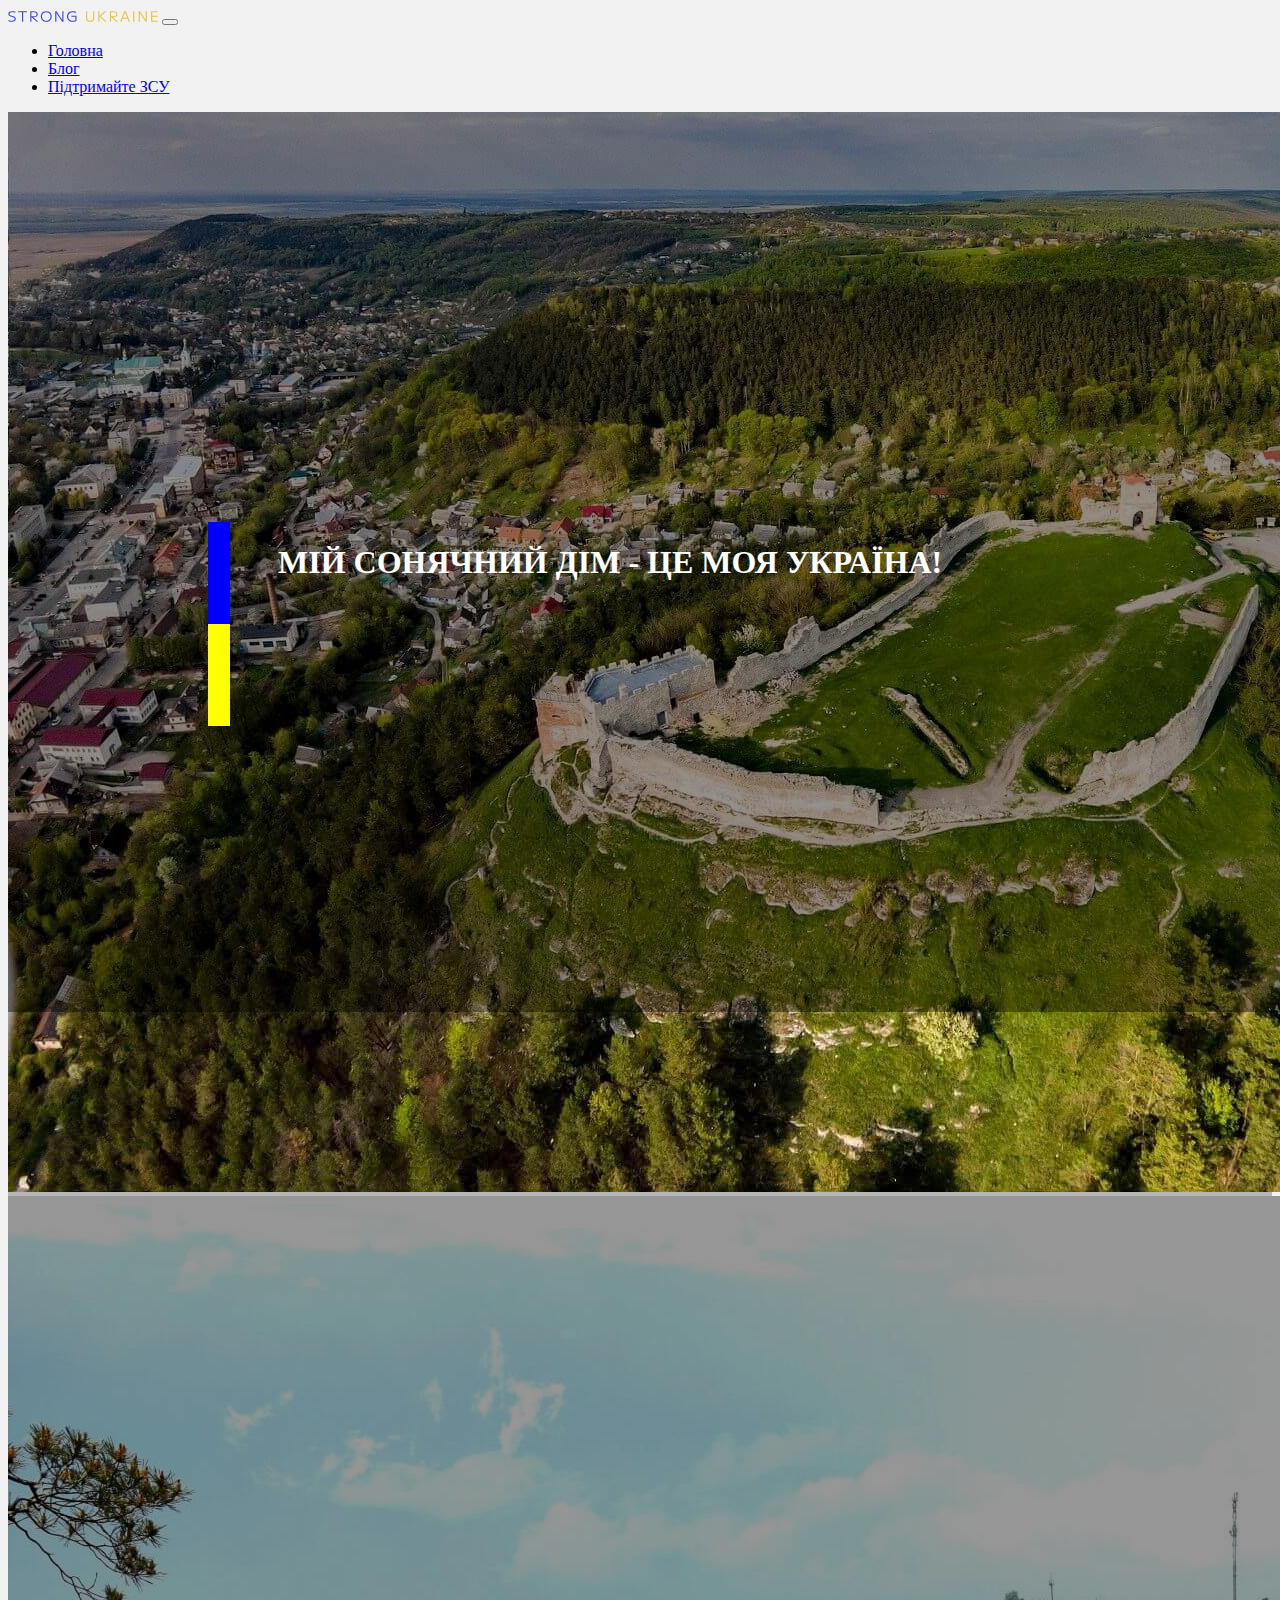
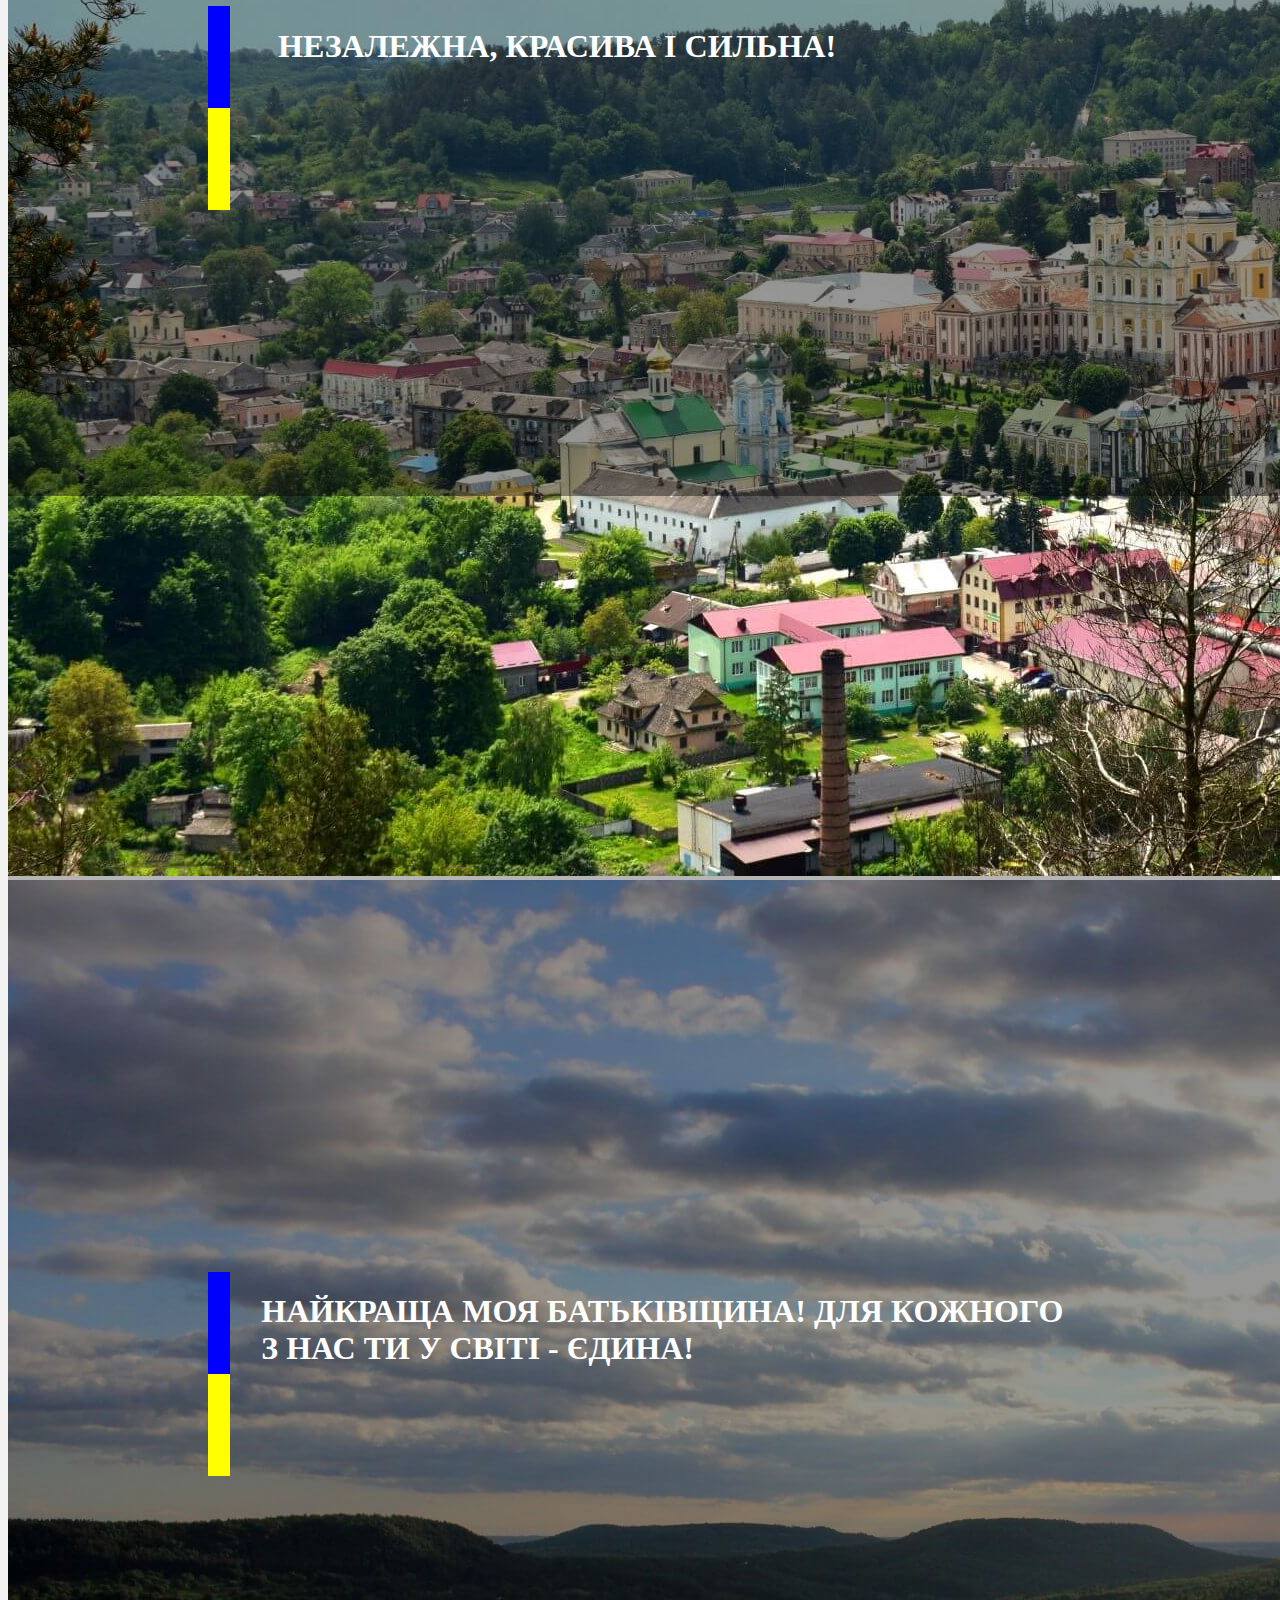
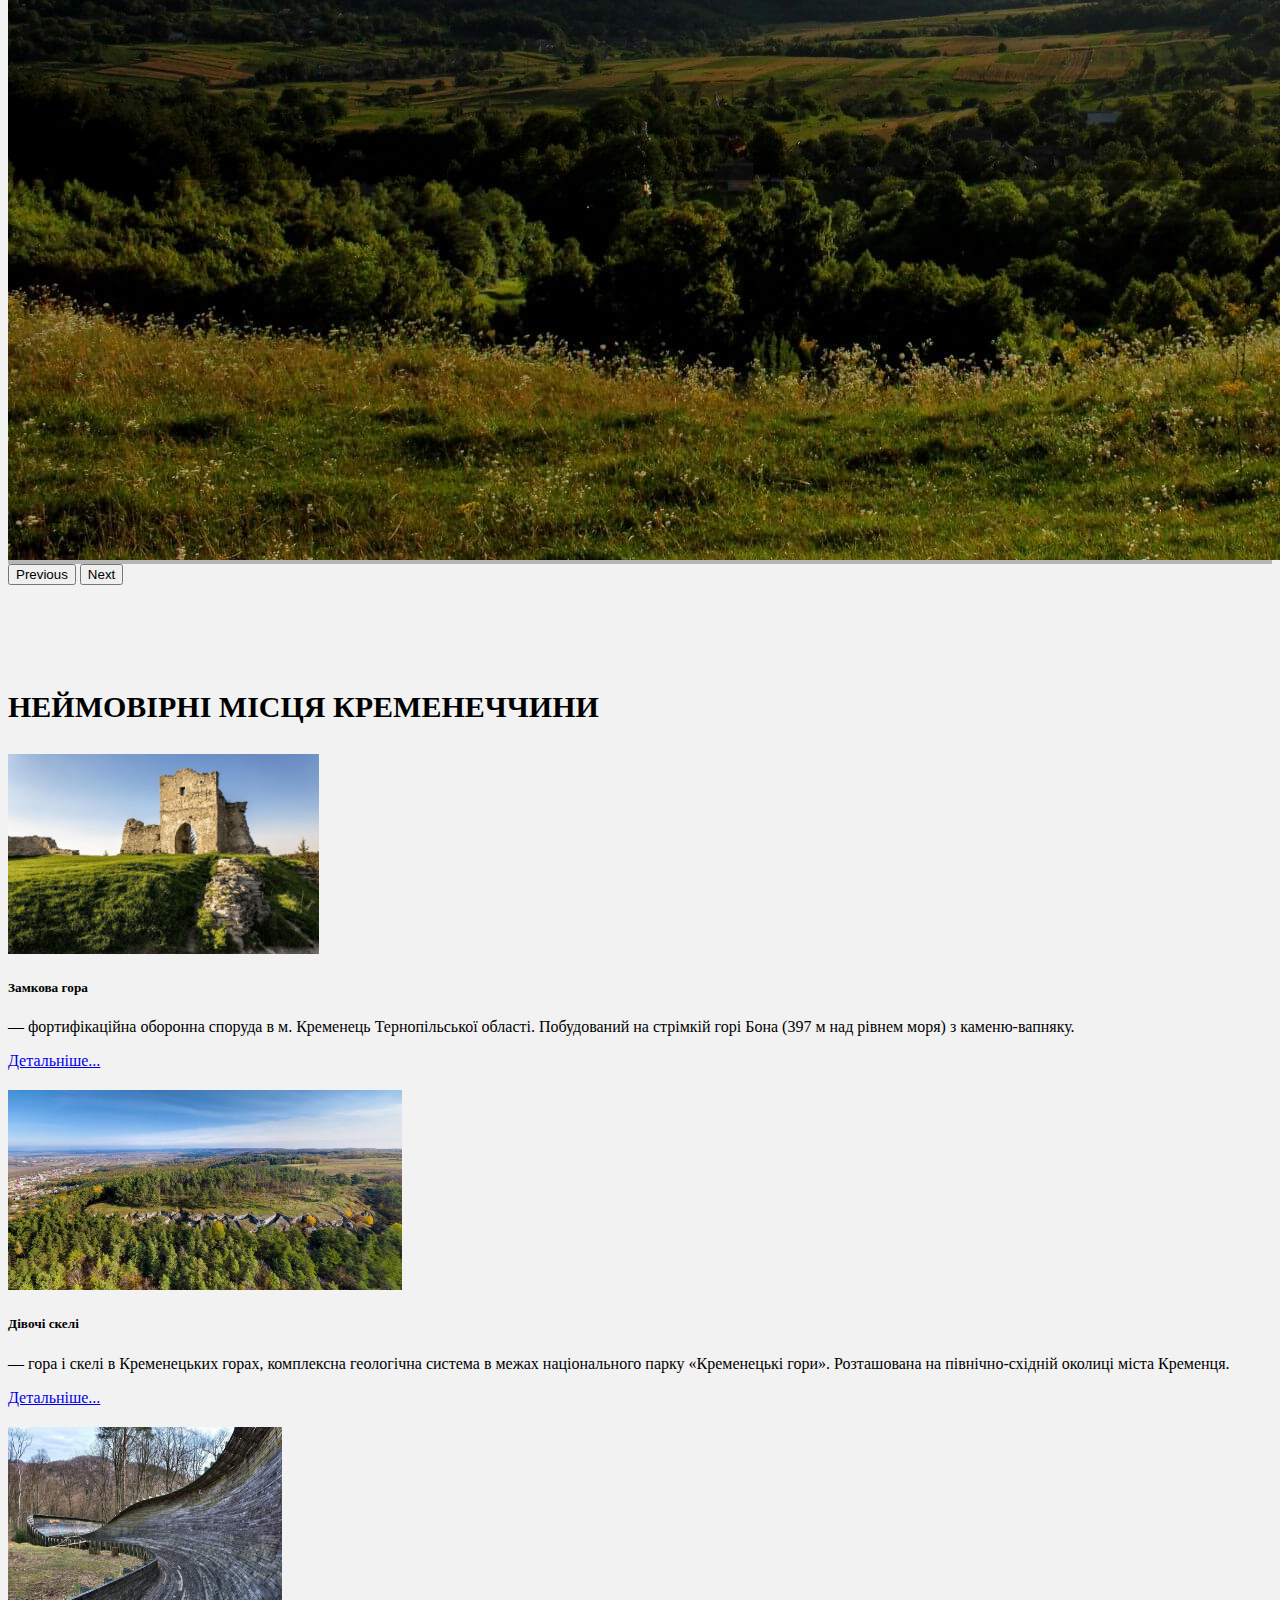
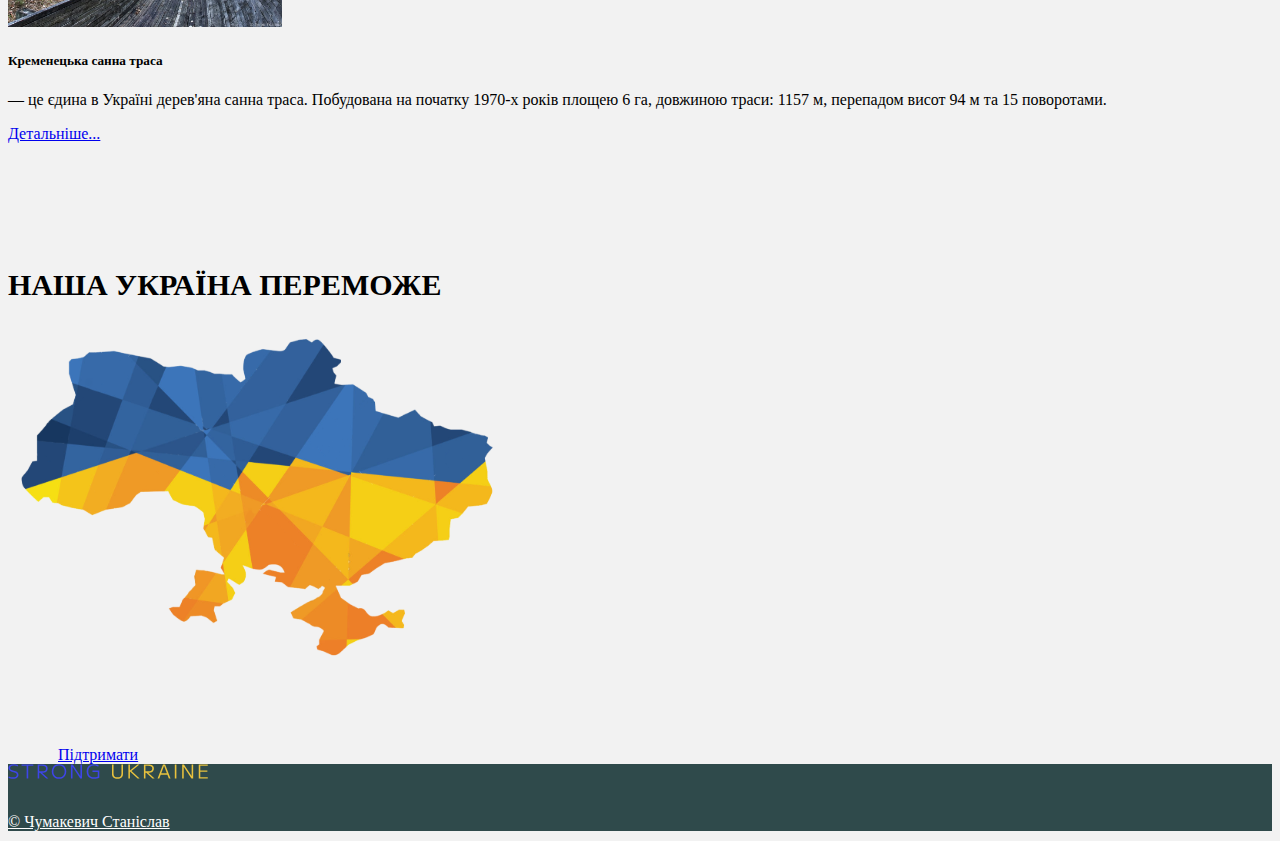
<file: index.html>
<!doctype html>
<html lang="uk">
<head>
  <meta charset="UTF-8">
  <meta name="viewport"
        content="width=device-width, user-scalable=no, initial-scale=1.0, maximum-scale=1.0, minimum-scale=1.0">
  <meta http-equiv="X-UA-Compatible" content="ie=edge">
  <meta name="description" content="МІЙ СОНЯЧНИЙ ДІМ - ЦЕ МОЯ УКРАЇНА! НЕЗАЛЕЖНА, КРАСИВА І СИЛЬНА!НАЙКРАЩА МОЯ БАТЬКІВЩИНА! ДЛЯ КОЖНОГО З НАС ТИ У СВІТІ - ЄДИНА!">
  <meta name="keywords" content="Україна">
  <link href="https://cdn.jsdelivr.net/npm/bootstrap@5.0.2/dist/css/bootstrap.min.css" rel="stylesheet" integrity="sha384-EVSTQN3/azprG1Anm3QDgpJLIm9Nao0Yz1ztcQTwFspd3yD65VohhpuuCOmLASjC" crossorigin="anonymous">
  <link rel="stylesheet" href="style.css">
  <link rel="stylesheet" href="https://cdnjs.cloudflare.com/ajax/libs/animate.css/4.1.1/animate.min.css"/>
  <title>Кременець</title>
</head>
<body>
<nav class="navbar navbar-expand-lg navbar-light bg-light">
  <div class="container-fluid">
    <a class="navbar-brand" href="index.html"><img src="img/strong.svg"></a>
    <button class="navbar-toggler" type="button" data-bs-toggle="collapse" data-bs-target="#navbarNav" aria-controls="navbarNav" aria-expanded="false" aria-label="Toggle navigation">
      <span class="navbar-toggler-icon"></span>
    </button>
    <div class="collapse navbar-collapse nav-align" id="navbarNav">
      <ul class="navbar-nav">
        <li class="nav-item">
          <a class="nav-link active" aria-current="page" href="index.html">Головна</a>
        </li>
        <li class="nav-item">
          <a class="nav-link" href="#blog">Блог</a>
        </li>
        <li class="nav-item">
          <a class="nav-link" href="#zsu">Підтримайте ЗСУ</a>
        </li>
      </ul>
    </div>
  </div>
</nav>
<header id="carouselExampleControls" class="carousel slide padding-section" data-bs-ride="carousel" data-interval="false">
  <div class="carousel-inner">
    <div class="carousel-item active">
      <div class="carousel-text">
        <div class="text-align-container">
        <div class="flag">
          <div class="flag-top-color"></div>
          <div class="flag-bottom-color"></div>
        </div>
        <div>
          <h1 class="main-text">МІЙ СОНЯЧНИЙ ДІМ - ЦЕ МОЯ УКРАЇНА!</h1>
        </div>
        </div>
      </div>
      <img src="img/kremenets_1.jpeg" class="d-block w-100" alt="кременець">
    </div>
    <div class="carousel-item">
      <div class="carousel-text">
        <div class="text-align-container">
          <div class="flag">
            <div class="flag-top-color"></div>
            <div class="flag-bottom-color"></div>
          </div>
          <div>
            <h1 class="main-text">НЕЗАЛЕЖНА, КРАСИВА І СИЛЬНА!</h1>
          </div>
        </div>
      </div>
      <img src="img/kremenets_2.jpeg" class="d-block w-100" alt="кременець">
    </div>
    <div class="carousel-item">
      <div class="carousel-text">
        <div class="text-align-container">
          <div class="flag">
            <div class="flag-top-color"></div>
            <div class="flag-bottom-color"></div>
          </div>
          <div>
            <h1 class="main-text">НАЙКРАЩА МОЯ БАТЬКІВЩИНА! ДЛЯ КОЖНОГО З НАС ТИ У СВІТІ - ЄДИНА!</h1>
          </div>
        </div>
      </div>
      <img src="img/kremenets_3.jpeg" class="d-block w-100" alt="кременець">
    </div>

  </div>
  <button class="carousel-control-prev" type="button" data-bs-target="#carouselExampleControls" data-bs-slide="prev">
    <span class="carousel-control-prev-icon" aria-hidden="true"></span>
    <span class="visually-hidden">Previous</span>
  </button>
  <button class="carousel-control-next" type="button" data-bs-target="#carouselExampleControls" data-bs-slide="next">
    <span class="carousel-control-next-icon" aria-hidden="true"></span>
    <span class="visually-hidden">Next</span>
  </button>
</header>
<div id="blog" class="container">
  <h2 class="title animate__animated animate__backInUp">Неймовірні місця Кременеччини</h2>
  <div class="row padding-section">
    <div class="col animate__animated animate__backInLeft">
      <div class="card">
        <img src="img/zamkova.png" class="card-img-top" alt="кременець">
        <div class="card-body">
          <h5 class="card-title">Замкова гора</h5>
          <p class="card-text">— фортифікаційна оборонна споруда в м. Кременець Тернопільської області. Побудований на стрімкій горі Бона (397 м над рівнем моря) з каменю-вапняку.</p>
          <a href="blog-bona.html" class="btn btn-primary">Детальніше...</a>
        </div>
      </div>
    </div>
    <div class="col animate__animated animate__backInUp">
      <div class="card">
        <img src="img/divochi.jpg" class="card-img-top" alt="кременець">
        <div class="card-body">
          <h5 class="card-title">Дівочі скелі</h5>
          <p class="card-text">— гора і скелі в Кременецьких горах, комплексна геологічна система в межах національного парку «Кременецькі гори». Розташована на північно-східній околиці міста Кременця.</p>
          <a href="blog-divochi.html" class="btn btn-primary">Детальніше...</a>
        </div>
      </div>
    </div>
    <div class="col animate__animated animate__backInRight">
      <div class="card">
        <img src="img/sanna.jpeg" class="card-img-top" alt="кременець">
        <div class="card-body">
          <h5 class="card-title">Кременецька санна траса</h5>
          <p class="card-text">— це єдина в Україні дерев'яна санна траса. Побудована на початку 1970-х років площею 6 га, довжиною траси: 1157 м, перепадом висот 94 м та 15 поворотами.</p>
          <a href="blog-sanna.html" class="btn btn-primary">Детальніше...</a>
        </div>
      </div>
    </div>
  </div>
</div>
<div id="zsu" class="container py-5">
  <h2 class="title text-center">Наша Україна переможе</h2>
  <div class="row padding-section">
    <div class="col text-center animate__animated animate__backInUp">
      <a target="_blank" href="https://uk.wikipedia.org/wiki/%D0%A0%D0%BE%D1%81%D1%96%D0%B9%D1%81%D1%8C%D0%BA%D0%BE-%D1%83%D0%BA%D1%80%D0%B0%D1%97%D0%BD%D1%81%D1%8C%D0%BA%D0%B0_%D0%B2%D1%96%D0%B9%D0%BD%D0%B0_(%D0%B7_2014)">
        <img class="ukraine-map" src="img/karta.svg">
      </a>
    </div>
  </div>
  <div class="row">
    <div class="col-12 text-center">
      <a href="https://u24.gov.ua/uk" target="_blank" class="btn btn-primary button-donate">Підтримати</a>
    </div>
  </div>
</div>
<footer class="bg-body-tertiary text-center text-lg-start">

  <div class="text-center p-3" style="background-color: #2F4A4B;">
    <img src="img/strong.svg" class="footer-logo">
    <div class="copyright text-end">
      <a href="https://github.com/RARzxc/Project-site-about-Krem" target="_blank">© Чумакевич Станіслав</a>
    </div>
  </div>
</footer>
</body>
<script src="https://cdn.jsdelivr.net/npm/bootstrap@5.0.2/dist/js/bootstrap.bundle.min.js" integrity="sha384-MrcW6ZMFYlzcLA8Nl+NtUVF0sA7MsXsP1UyJoMp4YLEuNSfAP+JcXn/tWtIaxVXM" crossorigin="anonymous"></script>
</html>
</file>
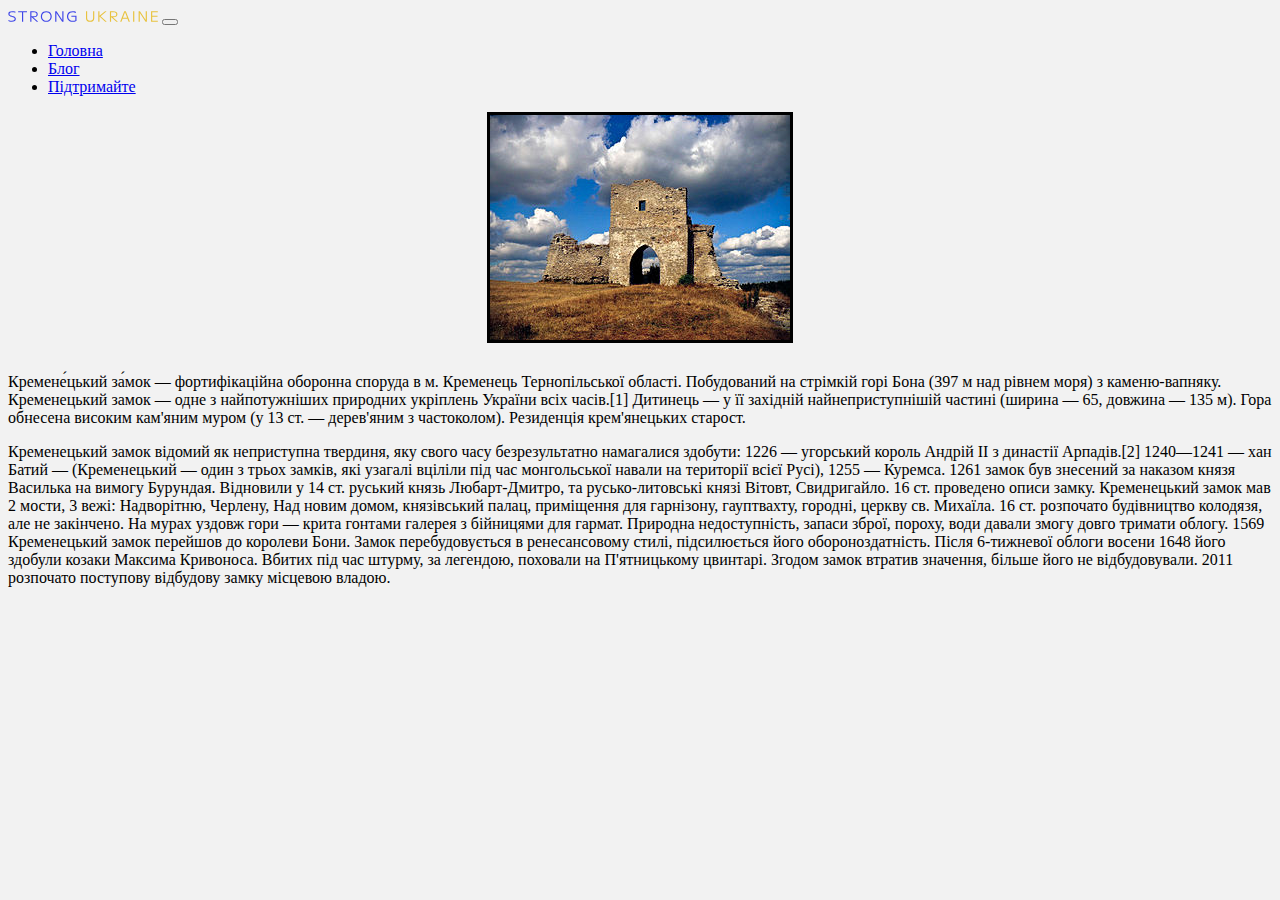
<file: blog-bona.html>
<!doctype html>
<html lang="en">
<head>
  <meta charset="UTF-8">
  <meta name="viewport"
        content="width=device-width, user-scalable=no, initial-scale=1.0, maximum-scale=1.0, minimum-scale=1.0">
  <meta http-equiv="X-UA-Compatible" content="ie=edge">
  <meta name="description" content="МІЙ СОНЯЧНИЙ ДІМ - ЦЕ МОЯ УКРАЇНА! НЕЗАЛЕЖНА, КРАСИВА І СИЛЬНА!НАЙКРАЩА МОЯ БАТЬКІВЩИНА! ДЛЯ КОЖНОГО З НАС ТИ У СВІТІ - ЄДИНА!">
  <meta name="keywords" content="Україна">
  <link href="https://cdn.jsdelivr.net/npm/bootstrap@5.0.2/dist/css/bootstrap.min.css" rel="stylesheet"
        integrity="sha384-EVSTQN3/azprG1Anm3QDgpJLIm9Nao0Yz1ztcQTwFspd3yD65VohhpuuCOmLASjC" crossorigin="anonymous">
  <link rel="stylesheet" href="style.css">
  <title>Замкова гора</title>
</head>
<body>
<nav class="navbar navbar-expand-lg navbar-light bg-light">
  <div class="container-fluid">
    <a class="navbar-brand" href="index.html"><img src="img/strong.svg"></a>
    <button class="navbar-toggler" type="button" data-bs-toggle="collapse" data-bs-target="#navbarNav"
            aria-controls="navbarNav" aria-expanded="false" aria-label="Toggle navigation">
      <span class="navbar-toggler-icon"></span>
    </button>
    <div class="collapse navbar-collapse nav-align" id="navbarNav">
      <ul class="navbar-nav">
        <li class="nav-item">
          <a class="nav-link active" aria-current="page" href="index.html">Головна</a>
        </li>
        <li class="nav-item">
          <a class="nav-link" href="index.html#blog">Блог</a>
        </li>
        <li class="nav-item">
          <a class="nav-link" href="index.html#zsu">Підтримайте</a>
        </li>
      </ul>
    </div>
  </div>
</nav>

<div id="blog" class="container">
    <img src="img/zamok.jpg" class="zamok">
  <p>Кремене́цький за́мок — фортифікаційна оборонна споруда в м. Кременець Тернопільської області. Побудований на стрімкій горі Бона (397 м над рівнем моря) з каменю-вапняку. Кременецький замок — одне з найпотужніших природних укріплень України всіх часів.[1]
    Дитинець — у її західній найнеприступнішій частині (ширина — 65, довжина — 135 м). Гора обнесена високим кам'яним муром (у 13 ст. — дерев'яним з частоколом).
    Резиденція крем'янецьких старост.</p>
  <p>Кременецький замок відомий як неприступна твердиня, яку свого часу безрезультатно намагалися здобути:

    1226 — угорський король Андрій ІІ з династії Арпадів.[2]
    1240—1241 — хан Батий — (Кременецький — один з трьох замків, які узагалі вціліли під час монгольської навали на території всієї Русі),
    1255 — Куремса.
    1261 замок був знесений за наказом князя Василька на вимогу Бурундая. Відновили у 14 ст. руський князь Любарт-Дмитро, та русько-литовські князі Вітовт, Свидригайло.
    16 ст. проведено описи замку. Кременецький замок мав 2 мости, 3 вежі: Надворітню, Черлену, Над новим домом, князівський палац, приміщення для гарнізону, гауптвахту, городні, церкву св. Михаїла.
    16 ст. розпочато будівництво колодязя, але не закінчено. На мурах уздовж гори — крита гонтами галерея з бійницями для гармат. Природна недоступність, запаси зброї, пороху, води давали змогу довго тримати облогу.
    1569 Кременецький замок перейшов до королеви Бони. Замок перебудовується в ренесансовому стилі, підсилюється його обороноздатність.
    Після 6-тижневої облоги восени 1648 його здобули козаки Максима Кривоноса. Вбитих під час штурму, за легендою, поховали на П'ятницькому цвинтарі. Згодом замок втратив значення, більше його не відбудовували.
    2011 розпочато поступову відбудову замку місцевою владою.</p>

</div>
</body>
<script src="https://cdn.jsdelivr.net/npm/bootstrap@5.0.2/dist/js/bootstrap.bundle.min.js"
        integrity="sha384-MrcW6ZMFYlzcLA8Nl+NtUVF0sA7MsXsP1UyJoMp4YLEuNSfAP+JcXn/tWtIaxVXM"
        crossorigin="anonymous"></script>
</html>
</file>
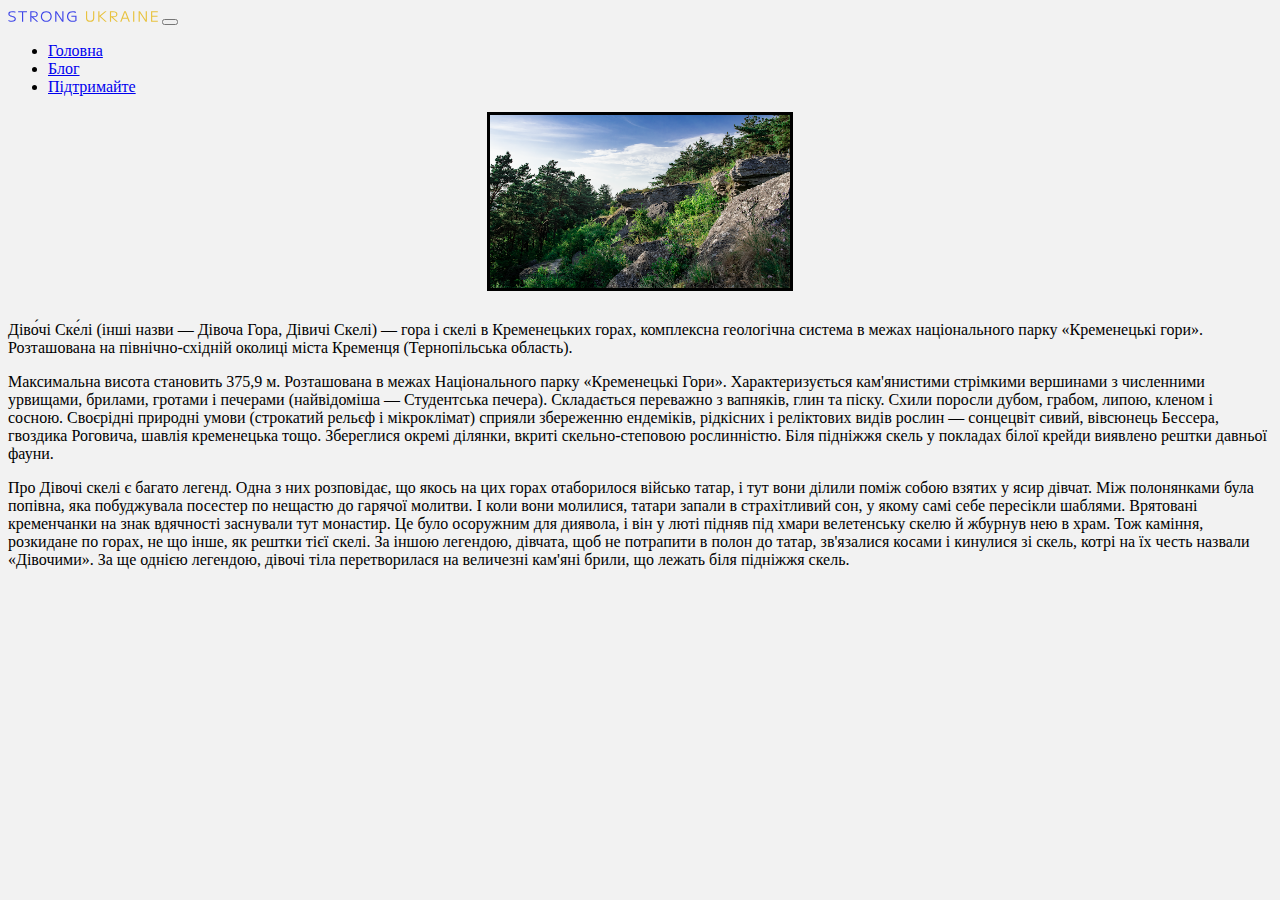
<file: blog-divochi.html>
<!doctype html>
<html lang="uk">
<head>
  <meta charset="UTF-8">
  <meta name="viewport"
        content="width=device-width, user-scalable=no, initial-scale=1.0, maximum-scale=1.0, minimum-scale=1.0">
  <meta http-equiv="X-UA-Compatible" content="ie=edge">
  <meta name="description" content="МІЙ СОНЯЧНИЙ ДІМ - ЦЕ МОЯ УКРАЇНА! НЕЗАЛЕЖНА, КРАСИВА І СИЛЬНА!НАЙКРАЩА МОЯ БАТЬКІВЩИНА! ДЛЯ КОЖНОГО З НАС ТИ У СВІТІ - ЄДИНА!">
  <meta name="keywords" content="Україна">
  <link href="https://cdn.jsdelivr.net/npm/bootstrap@5.0.2/dist/css/bootstrap.min.css" rel="stylesheet"
        integrity="sha384-EVSTQN3/azprG1Anm3QDgpJLIm9Nao0Yz1ztcQTwFspd3yD65VohhpuuCOmLASjC" crossorigin="anonymous">
  <link rel="stylesheet" href="style.css">
  <title>Дівочі скелі</title>
</head>
<body>
<nav class="navbar navbar-expand-lg navbar-light bg-light">
  <div class="container-fluid">
    <a class="navbar-brand" href="index.html"><img src="img/strong.svg"></a>
    <button class="navbar-toggler" type="button" data-bs-toggle="collapse" data-bs-target="#navbarNav"
            aria-controls="navbarNav" aria-expanded="false" aria-label="Toggle navigation">
      <span class="navbar-toggler-icon"></span>
    </button>
    <div class="collapse navbar-collapse nav-align" id="navbarNav">
      <ul class="navbar-nav">
        <li class="nav-item">
          <a class="nav-link active" aria-current="page" href="index.html">Головна</a>
        </li>
        <li class="nav-item">
          <a class="nav-link" href="index.html#blog">Блог</a>
        </li>
        <li class="nav-item">
          <a class="nav-link" href="index.html#zsu">Підтримайте</a>
        </li>
      </ul>
    </div>
  </div>
</nav>

<div id="blog" class="container">
    <img src="img/divocha.png" class="zamok">
  <p>Діво́чі Ске́лі (інші назви — Дівоча Гора, Дівичі Скелі) — гора і скелі в Кременецьких горах, комплексна геологічна система в межах національного парку «Кременецькі гори». Розташована на північно-східній околиці міста Кременця (Тернопільська область).
  </p>
  <p>Максимальна висота становить 375,9 м. Розташована в межах Національного парку «Кременецькі Гори».
    Характеризується кам'янистими стрімкими вершинами з численними урвищами, брилами, гротами і печерами (найвідоміша — Студентська печера). Складається переважно з вапняків, глин та піску. Схили поросли дубом, грабом, липою, кленом і сосною. Своєрідні природні умови (строкатий рельєф і мікроклімат) сприяли збереженню ендеміків, рідкісних і реліктових видів рослин — сонцецвіт сивий, вівсюнець Бессера, гвоздика Роговича, шавлія кременецька тощо. Збереглися окремі ділянки, вкриті скельно-степовою рослинністю. Біля підніжжя скель у покладах білої крейди виявлено рештки давньої фауни.</p>
    <p>Про Дівочі скелі є багато легенд. Одна з них розповідає, що якось на цих горах отаборилося військо татар, і тут вони ділили поміж собою взятих у ясир дівчат. Між полонянками була попівна, яка побуджувала посестер по нещастю до гарячої молитви. І коли вони молилися, татари запали в страхітливий сон, у якому самі себе пересікли шаблями. Врятовані кременчанки на знак вдячності заснували тут монастир. Це було осоружним для диявола, і він у люті підняв під хмари велетенську скелю й жбурнув нею в храм. Тож каміння, розкидане по горах, не що інше, як рештки тієї скелі.
        За іншою легендою, дівчата, щоб не потрапити в полон до татар, зв'язалися косами і кинулися зі скель, котрі на їх честь назвали «Дівочими».
        За ще однією легендою, дівочі тіла перетворилася на величезні кам'яні брили, що лежать біля підніжжя скель.</p>
</div>
</body>
<script src="https://cdn.jsdelivr.net/npm/bootstrap@5.0.2/dist/js/bootstrap.bundle.min.js"
        integrity="sha384-MrcW6ZMFYlzcLA8Nl+NtUVF0sA7MsXsP1UyJoMp4YLEuNSfAP+JcXn/tWtIaxVXM"
        crossorigin="anonymous"></script>
</html>
</file>
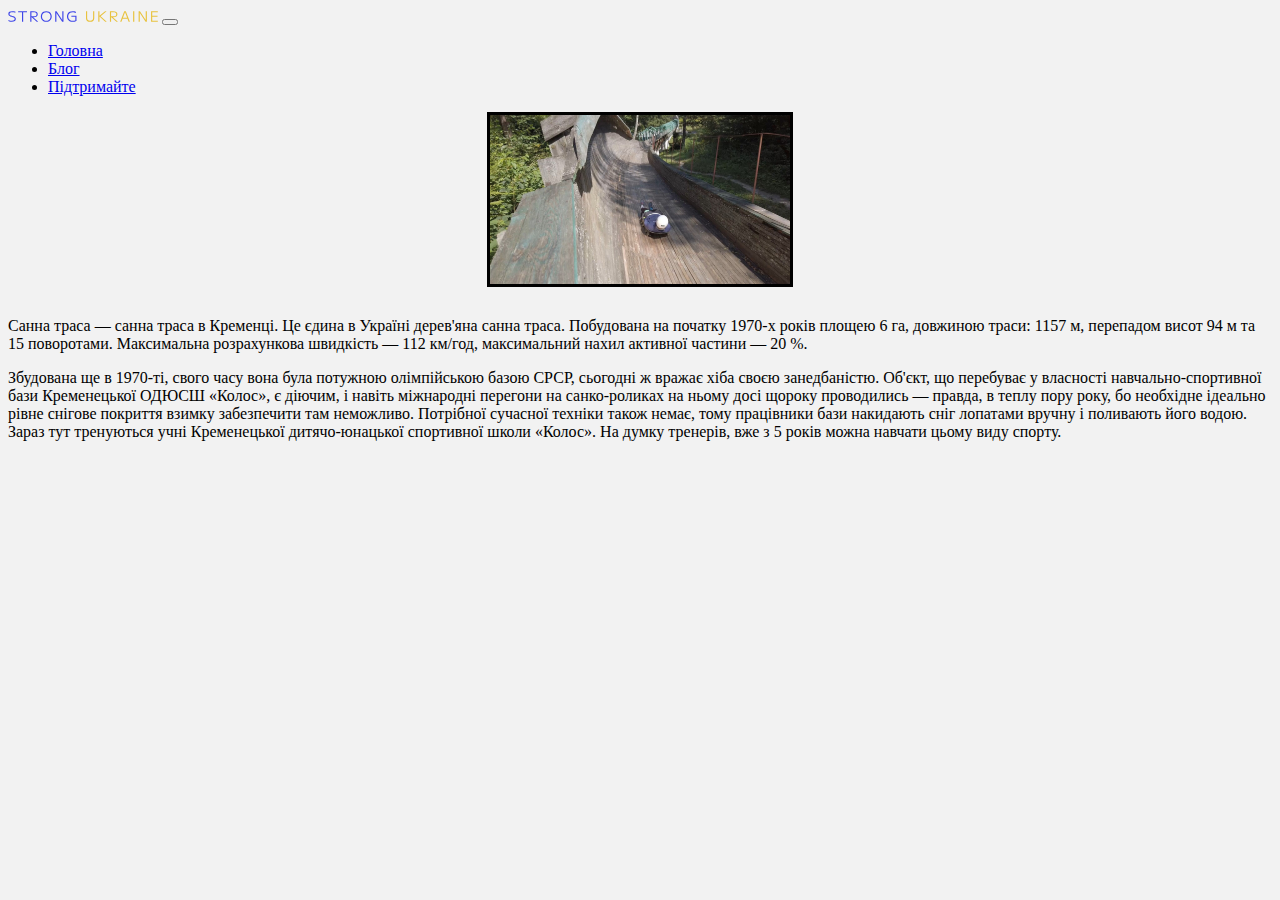
<file: blog-sanna.html>
<!doctype html>
<html lang="uk">
<head>
  <meta charset="UTF-8">
  <meta name="viewport"
        content="width=device-width, user-scalable=no, initial-scale=1.0, maximum-scale=1.0, minimum-scale=1.0">
  <meta http-equiv="X-UA-Compatible" content="ie=edge">
  <meta name="description" content="МІЙ СОНЯЧНИЙ ДІМ - ЦЕ МОЯ УКРАЇНА! НЕЗАЛЕЖНА, КРАСИВА І СИЛЬНА!НАЙКРАЩА МОЯ БАТЬКІВЩИНА! ДЛЯ КОЖНОГО З НАС ТИ У СВІТІ - ЄДИНА!">
  <meta name="keywords" content="Україна">
  <link href="https://cdn.jsdelivr.net/npm/bootstrap@5.0.2/dist/css/bootstrap.min.css" rel="stylesheet"
        integrity="sha384-EVSTQN3/azprG1Anm3QDgpJLIm9Nao0Yz1ztcQTwFspd3yD65VohhpuuCOmLASjC" crossorigin="anonymous">
  <link rel="stylesheet" href="style.css">
  <title>Санна траса</title>
</head>
<body>
<nav class="navbar navbar-expand-lg navbar-light bg-light">
  <div class="container-fluid">
    <a class="navbar-brand" href="index.html"><img src="img/strong.svg"></a>
    <button class="navbar-toggler" type="button" data-bs-toggle="collapse" data-bs-target="#navbarNav"
            aria-controls="navbarNav" aria-expanded="false" aria-label="Toggle navigation">
      <span class="navbar-toggler-icon"></span>
    </button>
    <div class="collapse navbar-collapse nav-align" id="navbarNav">
      <ul class="navbar-nav">
        <li class="nav-item">
          <a class="nav-link active" aria-current="page" href="index.html">Головна</a>
        </li>
        <li class="nav-item">
          <a class="nav-link" href="index.html#blog">Блог</a>
        </li>
        <li class="nav-item">
          <a class="nav-link" href="index.html#zsu">Підтримайте</a>
        </li>
      </ul>
    </div>
  </div>
</nav>

<div id="blog" class="container">
    <img src="img/sanki.jpg" class="zamok">
  <p>Санна траса — санна траса в Кременці. Це єдина в Україні дерев'яна санна траса.

    Побудована на початку 1970-х років площею 6 га, довжиною траси: 1157 м, перепадом висот 94 м та 15 поворотами. Максимальна розрахункова швидкість — 112 км/год, максимальний нахил активної частини — 20 %.
  </p>
  <p>Збудована ще в 1970-ті, свого часу вона була потужною олімпійською базою СРСР, сьогодні ж вражає хіба своєю занедбаністю.
    Об'єкт, що перебуває у власності навчально-спортивної бази Кременецької ОДЮСШ «Колос», є діючим, і навіть міжнародні перегони на санко-роликах на ньому досі щороку проводились — правда, в теплу пору року, бо необхідне ідеально рівне снігове покриття взимку забезпечити там неможливо.
    Потрібної сучасної техніки також немає, тому працівники бази накидають сніг лопатами вручну і поливають його водою.
    Зараз тут тренуються  учні Кременецької дитячо-юнацької спортивної школи «Колос». На думку тренерів, вже з 5 років можна навчати цьому виду спорту.</p>
</div>
</body>
<script src="https://cdn.jsdelivr.net/npm/bootstrap@5.0.2/dist/js/bootstrap.bundle.min.js"
        integrity="sha384-MrcW6ZMFYlzcLA8Nl+NtUVF0sA7MsXsP1UyJoMp4YLEuNSfAP+JcXn/tWtIaxVXM"
        crossorigin="anonymous"></script>
</html>
</file>
<file: style.css>
body {
  background-color: #f2f2f2;
}
.title{
  text-transform: uppercase;
  font-size: 30px;
  font-weight: bold;
  margin-bottom: 30px;
}

@media (max-width: 768px) {
  .title {
    font-size: 18px;
    margin-bottom: 20px;
  }
}

.padding-section {
  padding-bottom: 80px;
}

@media (max-width: 768px) {
  .padding-section {
    padding-bottom: 30px;
  }
}

.navbar-brand img{
  max-width: 150px;
}

.nav-align{
  justify-content: end;
}

.carousel-text {
  position: absolute;
  height: 100%;
  display: flex;
  align-items: center;
  background-color: rgba(0, 0, 0, 0.41);
  width: 100%;
}

.flag {
  color: black;
  width: 50px;
  height: 70px;
  z-index: 3;
  margin-right: 20px;
}

.text-align-container{
  display: flex;
  padding: 0 200px;

}

@media (max-width: 768px) {
  .text-align-container {
    padding: 0;
  }
}

.flag-top-color {
  width: 20px;
  height: 100px;
  border: 1px solid blue;
  background-color: blue;
}

.flag-bottom-color {
  width: 20px;
  height: 100px;
  border: 1px solid yellow;
  background-color: yellow;
}

@media (max-width: 768px) {
  .flag-top-color, .flag-bottom-color {
    width: 10px;
    height: 50px;
  }
}

.main-text {
  height: 100%;
  z-index: 100;
  color: white;
}

@media (max-width: 768px) {
  .main-text {
    font-size: 18px;
  }
}

.carousel-item {
  background-color: rgba(0, 0, 0, 0.25);
}

.card {
  margin-bottom: 20px;
}

.card-img, .card-img-top{
  height: 200px;
}

.ukraine-map {
  max-width: 500px;
}

@media (max-width: 768px) {
  .ukraine-map {
    max-width: 200px;
  }
}

.button-donate{
  padding: 20px 50px;

}

.footer-logo {
  max-width: 200px;
}
.copyright{
  width:100%;
  margin:30px 0 10px 0;
}

.copyright a{
  color: white;
}

.zamok {
  display: flex;
  margin-bottom: 30px;
  width: 300px;
  margin-left: auto;
  margin-right: auto;
  border: 3px solid black;
}

.animate__animated {
  --animate-duration: 2s;
}
</file>
